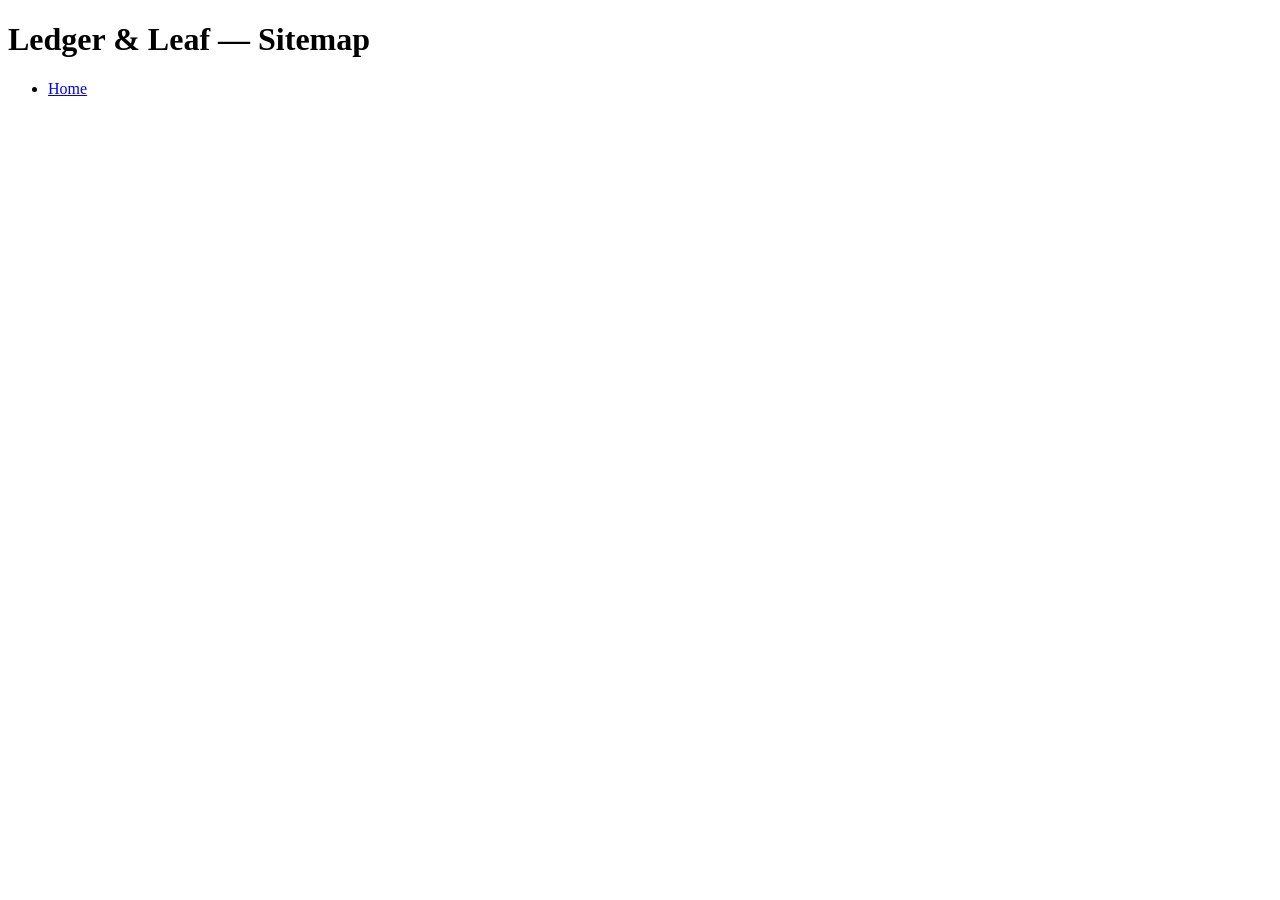
<file: sitemap.html>
<!DOCTYPE html>
<html lang="en">
<head>
    <meta charset="UTF-8">
    <title>Sitemap — Ledger & Leaf</title>
</head>
<body>
    <h1>Ledger & Leaf — Sitemap</h1>
    <ul>
        <li><a href="https://ledgerandleaf.net/">Home</a></li>
    </ul>
</body>
</html>
</file>
